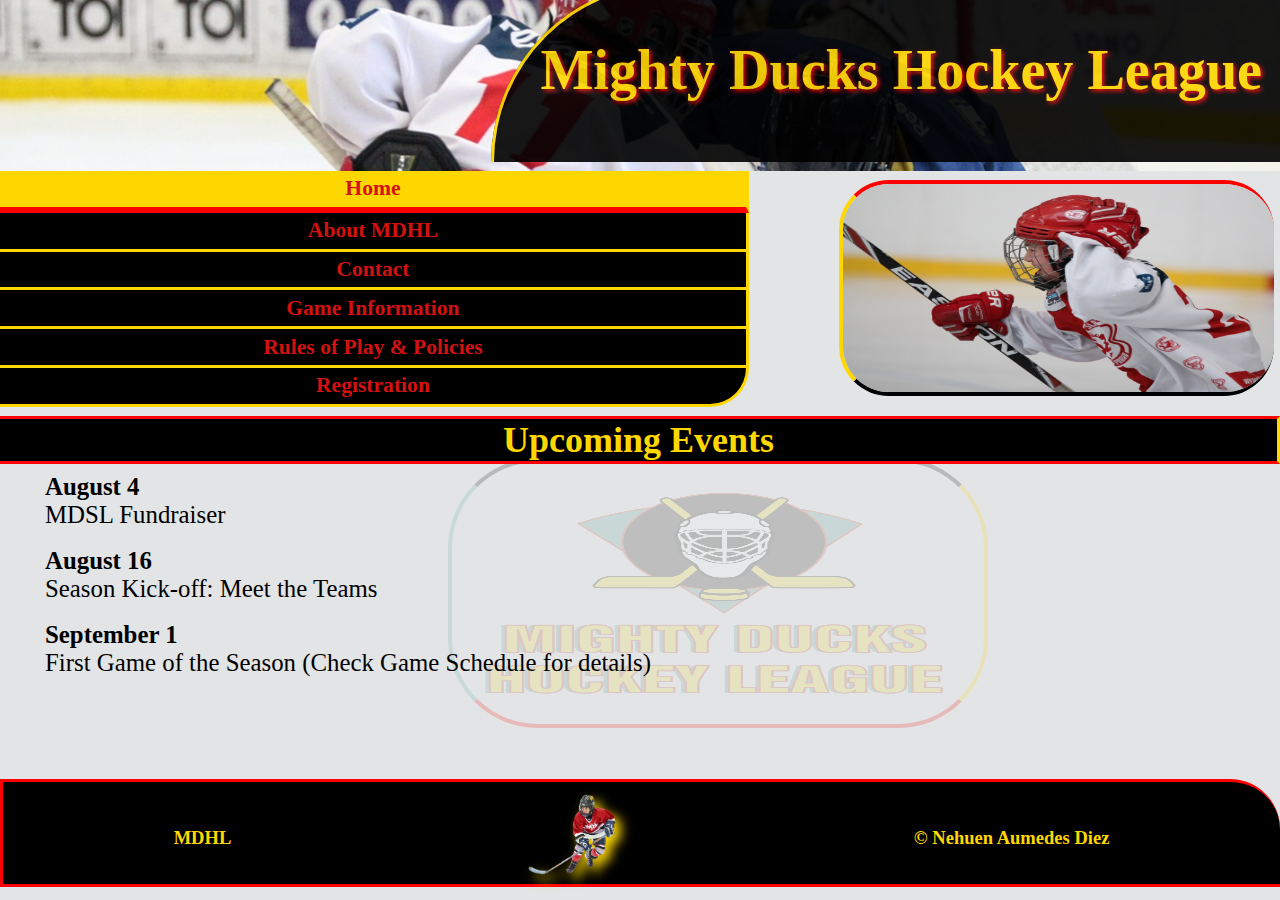
<file: index.html>
<!DOCTYPE html>
<html lang="en">

<head>
    <meta charset="UTF-8">
    <meta http-equiv="X-UA-Compatible" content="IE=edge">
    <meta name="viewport" content="width=device-width, initial-scale=1.0">
    <title>Home - MDHL</title>
    <link rel="stylesheet" href="./assets/styles/mdhl.css">
    <link rel="icon" href="./assets/images/hockeyboy.png" />
</head>

<body>
    <header>
        <h1>
            Mighty Ducks Hockey League
        </h1>
    </header>
    <div class="upperpage">
        <nav>
            <a href="#" class="active">Home</a>
            <a href="./assets/pages/about.html">About MDHL</a>
            <a href="./assets/pages/contact.html">Contact</a>
            <a href="./assets/pages/game_info.html">Game Information</a>
            <a href="./assets/pages/rules.html">Rules of Play & Policies</a>
            <a href="./assets/pages/registration.html" id="round">Registration</a>
        </nav>
        <figure class="fig1">
            <img src="./assets/images/hockey1.jpg" alt="children playing ice hockey" class="img1">
        </figure>
    </div>
    <figure>
        <img src="./assets/images/logomightyduck01.png" alt="logo mighty ducks" class="logo">
    </figure>
    <main>
        <article>
            <h2>
                Upcoming Events
            </h2>
            <div class="pageformater">
                <article>
                    <h3>
                        August 4
                    </h3>
                    <p>MDSL Fundraiser</p>
                </article>
                <article>
                    <h3>
                        August 16
                    </h3>
                    <p>
                        Season Kick-off: Meet the Teams
                    </p>
                </article>
                <article>
                    <h3>
                        September 1
                    </h3>
                    <p> First Game of the Season (Check Game Schedule for details)</p>
                </article>
            </div >
        </article>
    </main>
    <footer>
        <div>
            <h4>MDHL</h4>
        </div>
        <figure>
            <img src="./assets/images/hockeyboy.png" alt="hockeyboy" class="hockeyboy">
        </figure>
        <div>
            <h4> © Nehuen Aumedes Diez </h4>
        </div>
    </footer>
</body>

</html>
</file>
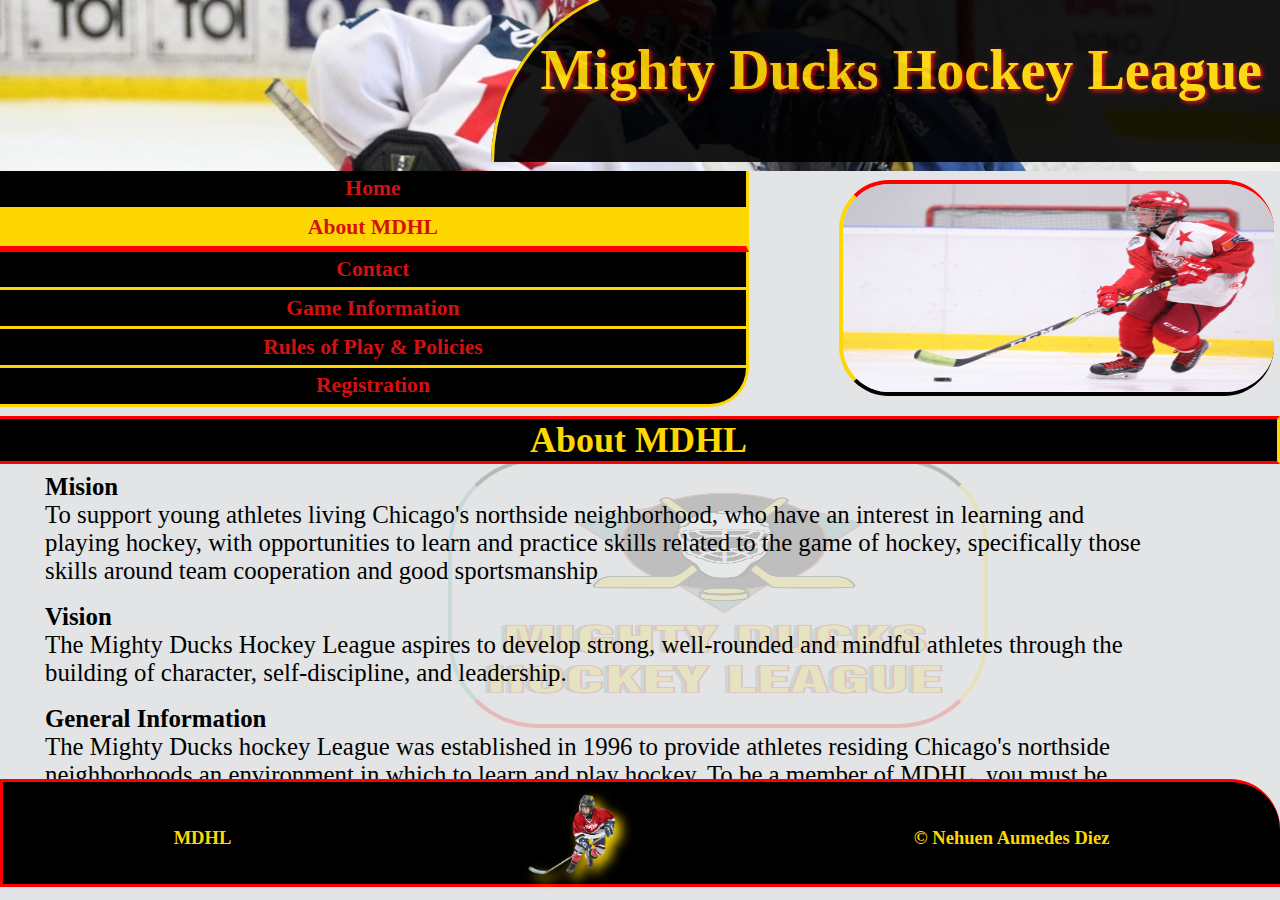
<file: assets/pages/about.html>
<!DOCTYPE html>
<html lang="en">

<head>
    <meta charset="UTF-8">
    <meta http-equiv="X-UA-Compatible" content="IE=edge">
    <meta name="viewport" content="width=device-width, initial-scale=1.0">
    <title>About - MDHL</title>
    <link rel="stylesheet" href="../styles/mdhl.css">
    <link rel="icon" href="../images/hockeyboy.png" />
</head>

<body>
    <header>
        <h1>
            Mighty Ducks Hockey League
        </h1>
    </header>
    <div class="upperpage">
        <nav>
            <a href="../../index.html">Home</a>
            <a href="#" class="active">About MDHL</a>
            <a href="./contact.html">Contact</a>
            <a href="./game_info.html">Game Information</a>
            <a href="./rules.html">Rules of Play & Policies</a>
            <a href="./registration.html" id="round">Registration</a>
        </nav>
        <figure class="fig1">
            <img src="../images/hockey2.jpg" alt="children playing ice hockey" class="img1">
        </figure>
    </div>
    <figure>
        <img src="../images/logomightyduck01.png" alt="logo mighty ducks" class="logo">
    </figure>
    <main>
        <article>
            <h2>
                About MDHL
            </h2>
            <div class="pageformater">
                <article>
                    <h3>Mision</h3>
                    <p>To support young athletes living Chicago's northside neighborhood, who have an interest in
                        learning and playing hockey, with opportunities to learn and practice skills related to the game of
                        hockey, specifically those skills around team cooperation and good sportsmanship
                    </p>
                </article>
                <article>
                    <h3>Vision</h3>
                    <p>
                        The Mighty Ducks Hockey League aspires to develop strong, well-rounded and mindful athletes through
                        the building of character, self-discipline, and leadership.
                    </p>
                </article>
                <article>
                    <h3>General Information</h3>
                    <p>
                        The Mighty Ducks hockey League was established in 1996 to provide athletes residing
                        Chicago's northside neighborhoods an environment in which to learn and play hockey. To be a
                        member of MDHL, you must be between the ages of 4 - 12 and reside a Chicago northside
                        neighborhood. MDHL ran by o small full-time staff, and relies on the generous volunteer time of
                        parents and previous league members
                    </p>
                </article>
            </div>
        </article>
    </main>
    <footer>
        <div>
            <h4>MDHL</h4>
        </div>
        <figure>
            <img src="../images/hockeyboy.png" alt="hockeyboy" class="hockeyboy">
        </figure>
        <div>
            <h4> © Nehuen Aumedes Diez </h4>
        </div>
    </footer>
</body>

</html>
</file>
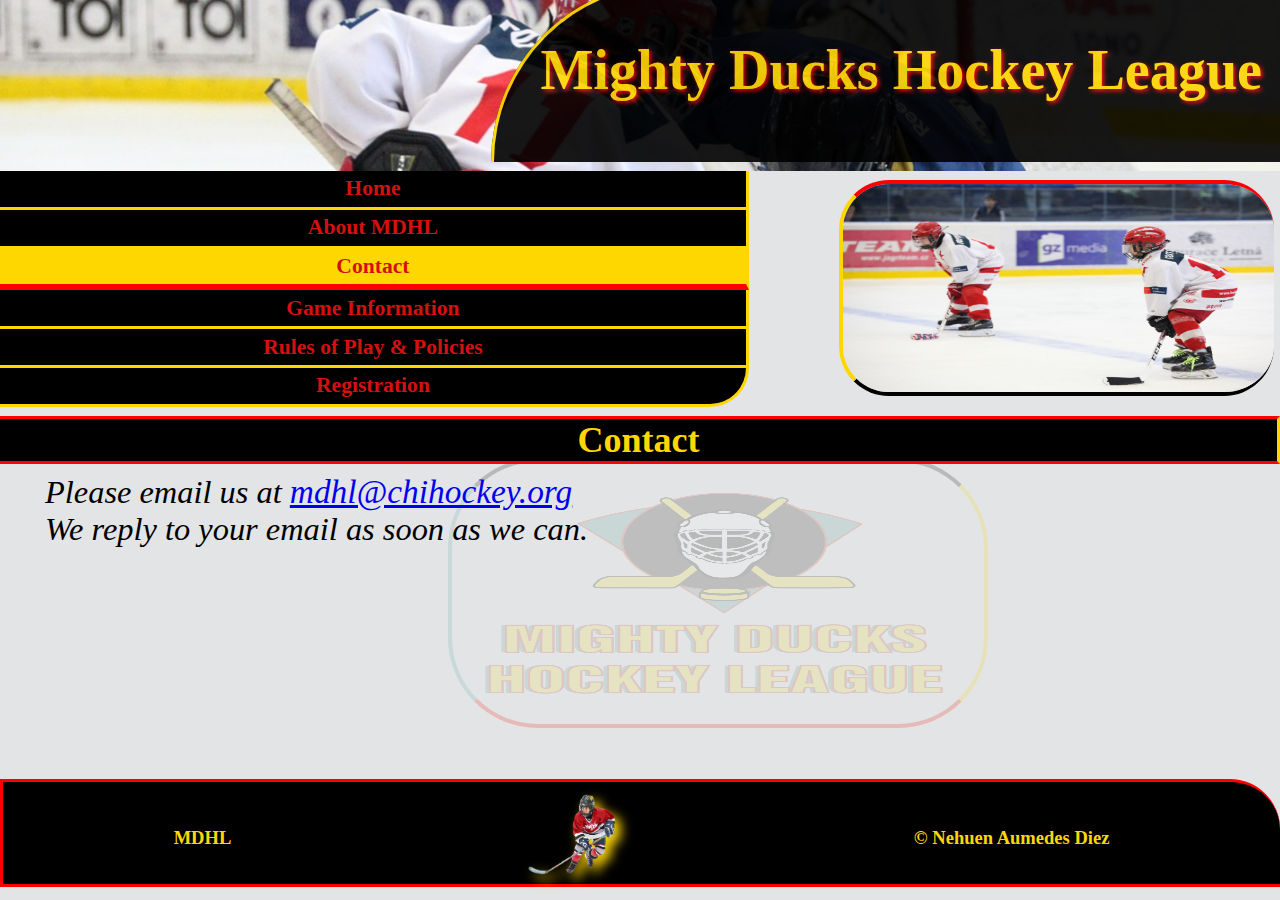
<file: assets/pages/contact.html>
<!DOCTYPE html>
<html lang="en">

<head>
    <meta charset="UTF-8">
    <meta http-equiv="X-UA-Compatible" content="IE=edge">
    <meta name="viewport" content="width=device-width, initial-scale=1.0">
    <title>Contact - MDHL</title>
    <link rel="stylesheet" href="../styles/mdhl.css">
    <link rel="icon" href="../images/hockeyboy.png" />
</head>

<body>
    <header>
        <h1>
            Mighty Ducks Hockey League
        </h1>
    </header>
    <div class="upperpage">
        <nav>
            <a href="../../index.html">Home</a>
            <a href="./about.html">About MDHL</a>
            <a href="#" class="active">Contact</a>
            <a href="./game_info.html">Game Information</a>
            <a href="./rules.html">Rules of Play & Policies</a>
            <a href="./registration.html" id="round">Registration</a>
        </nav>
        <figure class="fig1">
            <img src="../images/hockey3.jpg" alt="children playing ice hockey" class="img1">
        </figure>
    </div>
    <figure>
        <img src="../images/logomightyduck01.png" alt="logo mighty ducks" class="logo">
    </figure>
    <main>
        
        <article>
            <h2>
                Contact
            </h2>
            <address>
                Please email us at <a href="mailto:mdhl@chihockey.org">mdhl@chihockey.org</a> <br>
                We reply to your email as soon as we can.
            </address>

        </article>
    </main>
    <footer>
        <div>
            <h4>MDHL</h4>
        </div>
        <figure>
            <img src="../images/hockeyboy.png" alt="hockeyboy" class="hockeyboy">
        </figure>
        <div>
            <h4> © Nehuen Aumedes Diez </h4>
        </div>
    </footer>
</body>

</html>
</file>
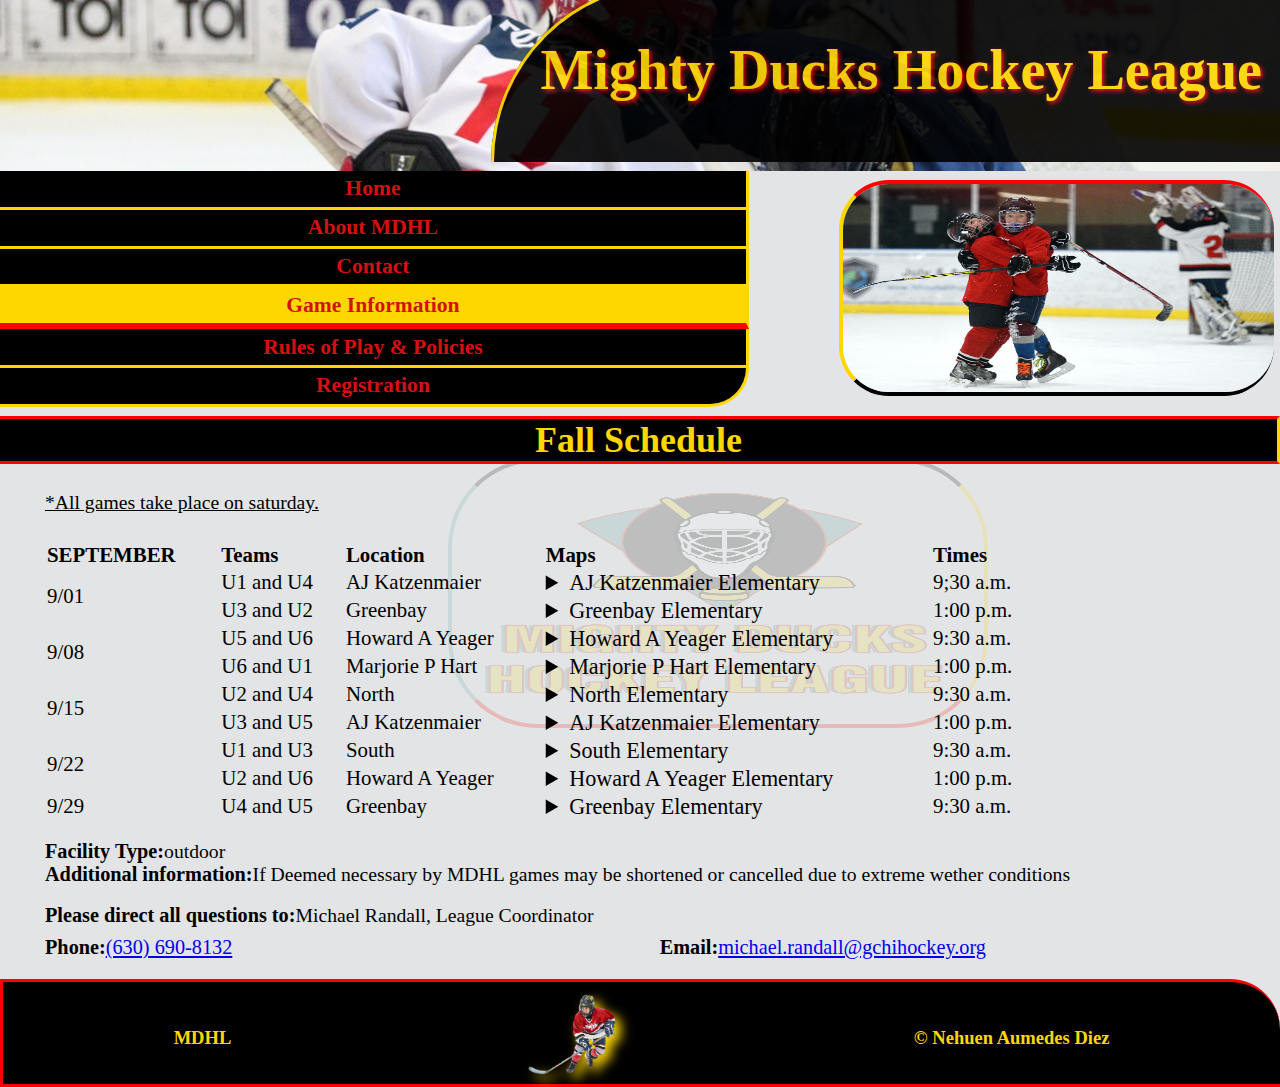
<file: assets/pages/game_info.html>
<!DOCTYPE html>
<html lang="en">

<head>
  <meta charset="UTF-8">
  <meta http-equiv="X-UA-Compatible" content="IE=edge">
  <meta name="viewport" content="width=device-width, initial-scale=1.0">
  <title>Game Information - MDHL</title>
  <link rel="stylesheet" href="../styles/mdhl.css">
  <link rel="icon" href="../images/hockeyboy.png" />
</head>

<body>
  <header>
    <h1>
      Mighty Ducks Hockey League
    </h1>
  </header>
  <div class="upperpage">
    <nav>
      <a href="../../index.html">Home</a>
      <a href="./about.html">About MDHL</a>
      <a href="./contact.html">Contact</a>
      <a href="#" class="active">Game Information</a>
      <a href="./rules.html">Rules of Play & Policies</a>
      <a href="./registration.html" id="round">Registration</a>
    </nav>
    <figure class="fig1">
      <img src="../images/hockey6.jpg" alt="children playing ice hockey" class="img1">
    </figure>
  </div>
  <figure>
    <img src="../images/logomightyduck01.png" alt="logo mighty ducks" class="logo">
  </figure>
  <main>
    <article >
      <h2>
        Fall Schedule
      </h2>
      <div class="formatpage">
        <table>
          <caption>
            *All games take place on saturday.
          </caption>
          <tr>
            <th>SEPTEMBER</th>
            <th>Teams </th>
            <th>Location </th>
            <th>Maps</th>
            <th>Times </th>
          </tr>
          <tr>
            <td rowspan="2">9/01</td>
            <td>U1 and U4</td>
            <td>AJ Katzenmaier</td>
            <td>
              <details>
              <summary> AJ Katzenmaier Elementary </summary>
              <iframe src="https://www.google.com/maps/embed?pb=!1m18!1m12!1m3!1d2969.657018148541!2d-87.63125808426186!3d41.900232772007286!2m3!1f0!2f0!3f0!3m2!1i1024!2i768!4f13.1!3m3!1m2!1s0x880fd34e07f69da7%3A0x15e198c063fc787c!2sAJ%20Katzenmaier%20Elementary!5e0!3m2!1ses-419!2sar!4v1651468737951!5m2!1ses-419!2sar" width="200" height="200" style="border:0;" allowfullscreen="" loading="lazy" referrerpolicy="no-referrer-when-downgrade"></iframe>
              </details>
            </td>
            <td>9;30 a.m.</td>
          </tr>
          <tr>
            <td>U3 and U2</td>
            <td>Greenbay</td>
            <td>
              <details>
                <summary> Greenbay Elementary </summary>
                <iframe src="https://www.google.com/maps/embed?pb=!1m18!1m12!1m3!1d2969.0227959970416!2d-87.64002754874421!3d41.913868671051596!2m3!1f0!2f0!3f0!3m2!1i1024!2i768!4f13.1!3m3!1m2!1s0x880fd3407260c45b%3A0xb351205fae50c6f3!2sGreenbay%20Elementary!5e0!3m2!1ses-419!2sar!4v1651468655587!5m2!1ses-419!2sar" width="200" height="200" style="border:0;" allowfullscreen="" loading="lazy" referrerpolicy="no-referrer-when-downgrade"></iframe>
              </details>
            </td>
            <td>1:00 p.m.</td>
          </tr>
          <tr>
            <td rowspan="2">9/08</td>
            <td>U5 and U6</td>
            <td>Howard A Yeager</td>
            <td>                    
              <details>
                <summary> Howard A Yeager Elementary </summary>
                <iframe src="https://www.google.com/maps/embed?pb=!1m14!1m8!1m3!1d11874.34823713677!2d-87.6686729!3d41.923235!3m2!1i1024!2i768!4f13.1!3m3!1m2!1s0x880fd2e37f852467%3A0xb6cb22b2f0358874!2sHoward%20A%20Yeager%20Elementary!5e0!3m2!1ses-419!2sar!4v1651467846518!5m2!1ses-419!2sar" width="200" height="200" style="border:0;" allowfullscreen="" loading="lazy" referrerpolicy="no-referrer-when-downgrade"></iframe>
              </details>
            </td>
            <td>9:30 a.m.</td>
          </tr>
          <tr>
            <td>U6 and U1</td>
            <td>Marjorie P Hart</td>
            <td>
              <details>
                <summary> Marjorie P Hart Elementary </summary>
                <iframe src="https://www.google.com/maps/embed?pb=!1m18!1m12!1m3!1d2968.289839348977!2d-87.64816138455728!3d41.92962287921805!2m3!1f0!2f0!3f0!3m2!1i1024!2i768!4f13.1!3m3!1m2!1s0x880fd30f2637f9d7%3A0xdbff5d5dfcfcfa35!2sMarjorie%20P%20Hart%20Elementary!5e0!3m2!1ses-419!2sar!4v1651467865256!5m2!1ses-419!2sar" width="200" height="200" style="border:0;" allowfullscreen="" loading="lazy" referrerpolicy="no-referrer-when-downgrade"></iframe>
              </details>
            </td>
            <td>1:00 p.m.</td>
          </tr>
          <tr>
            <td rowspan="2">9/15</td>
            <td>U2 and U4</td>
            <td>North</td>
            <td>
              <details>
                <summary> North Elementary </summary>
                <iframe src="https://www.google.com/maps/embed?pb=!1m18!1m12!1m3!1d2969.3355487036233!2d-87.64831158455799!3d41.90714487921991!2m3!1f0!2f0!3f0!3m2!1i1024!2i768!4f13.1!3m3!1m2!1s0x880fd33af14860a5%3A0x5736e62f19086c62!2sNorth%20Elementary!5e0!3m2!1ses-419!2sar!4v1651467885820!5m2!1ses-419!2sar" width="200" height="200" style="border:0;" allowfullscreen="" loading="lazy" referrerpolicy="no-referrer-when-downgrade"></iframe>
              </details>
            </td>
            <td>9:30 a.m.</td>
          </tr>
          <tr>
            <td>U3 and U5</td>
            <td>AJ Katzenmaier</td>
            <td>
              <details>
                <summary> AJ Katzenmaier Elementary</summary>
                <iframe src="https://www.google.com/maps/embed?pb=!1m18!1m12!1m3!1d2969.657018148541!2d-87.63125808426186!3d41.900232772007286!2m3!1f0!2f0!3f0!3m2!1i1024!2i768!4f13.1!3m3!1m2!1s0x880fd34e07f69da7%3A0x15e198c063fc787c!2sAJ%20Katzenmaier%20Elementary!5e0!3m2!1ses-419!2sar!4v1651468737951!5m2!1ses-419!2sar" width="200" height="200" style="border:0;" allowfullscreen="" loading="lazy" referrerpolicy="no-referrer-when-downgrade"></iframe>
              </details>
            </td>
            <td>1:00 p.m.</td>
          </tr>
          <tr>
            <td rowspan="2">9/22</td>
            <td>U1 and U3</td>
            <td>South</td>
            <td>
              <details>
                <summary> South Elementary </summary>
                <iframe src="https://www.google.com/maps/embed?pb=!1m18!1m12!1m3!1d2950.1937089340854!2d-87.85678168454506!3d42.31706697918975!2m3!1f0!2f0!3f0!3m2!1i1024!2i768!4f13.1!3m3!1m2!1s0x880feccac2135a21%3A0x8ce88e90b96bbec1!2sSouth%20Elementary%20School%20(K-5)!5e0!3m2!1ses-419!2sar!4v1651467917939!5m2!1ses-419!2sar" width="200" height="200" style="border:0;" allowfullscreen="" loading="lazy" referrerpolicy="no-referrer-when-downgrade"></iframe>
              </details>
            </td>
            <td>9:30 a.m.</td>
          </tr> 
          <tr>
            <td>U2 and U6</td>
            <td>Howard A Yeager</td>
            <td>
              <details>
                <summary> Howard A Yeager Elementary </summary>
                <iframe src="https://www.google.com/maps/embed?pb=!1m14!1m8!1m3!1d11874.34823713677!2d-87.6686729!3d41.923235!3m2!1i1024!2i768!4f13.1!3m3!1m2!1s0x880fd2e37f852467%3A0xb6cb22b2f0358874!2sHoward%20A%20Yeager%20Elementary!5e0!3m2!1ses-419!2sar!4v1651467846518!5m2!1ses-419!2sar" width="200" height="200" style="border:0;" allowfullscreen="" loading="lazy" referrerpolicy="no-referrer-when-downgrade"></iframe>
              </details>
            </td>
            <td>1:00 p.m.</td>
          </tr> 
          <tr>
            <td>9/29</td>
            <td>U4 and U5 </td>
            <td>Greenbay</td>
            <td>
              <details>
                <summary> Greenbay Elementary </summary>
                <iframe src="https://www.google.com/maps/embed?pb=!1m18!1m12!1m3!1d2969.0227959970416!2d-87.64002754874421!3d41.913868671051596!2m3!1f0!2f0!3f0!3m2!1i1024!2i768!4f13.1!3m3!1m2!1s0x880fd3407260c45b%3A0xb351205fae50c6f3!2sGreenbay%20Elementary!5e0!3m2!1ses-419!2sar!4v1651468655587!5m2!1ses-419!2sar" width="200" height="200" style="border:0;" allowfullscreen="" loading="lazy" referrerpolicy="no-referrer-when-downgrade"></iframe>
              </details>
            </td>
            <td>9:30 a.m.</td>
          </tr>
        </table>
        <div>
          <p>
            <span class="bold">Facility Type:</span>outdoor
          </p>
          <p>
            <span class="bold">Additional information:</span>If Deemed necessary by MDHL games may be shortened or
            cancelled due to extreme wether conditions
          </p>
        </div>
        <div class="margintitle">
          <p>
            <span class="bold">Please direct all questions to:</span>Michael Randall, League Coordinator
          </p>
        </div>
        <div class="inline">
          <p>
            <span class="bold">Phone:</span><a href="tel:+630690-8132">(630) 690-8132</a>
          </p>
          <p class="reformat">
            <span class="bold"> Email:</span><a href="mailto:michael.randall@gchihockey.org">michael.randall@gchihockey.org</a>
          </p>
        </div>
      </div>
    </article>
  </main>
  <footer>
    <div>
        <h4>MDHL</h4>
    </div>
    <figure>
        <img src="../images/hockeyboy.png" alt="hockeyboy" class="hockeyboy">
    </figure>
    <div>
        <h4> © Nehuen Aumedes Diez </h4>
    </div>
</footer>

</html>
</file>
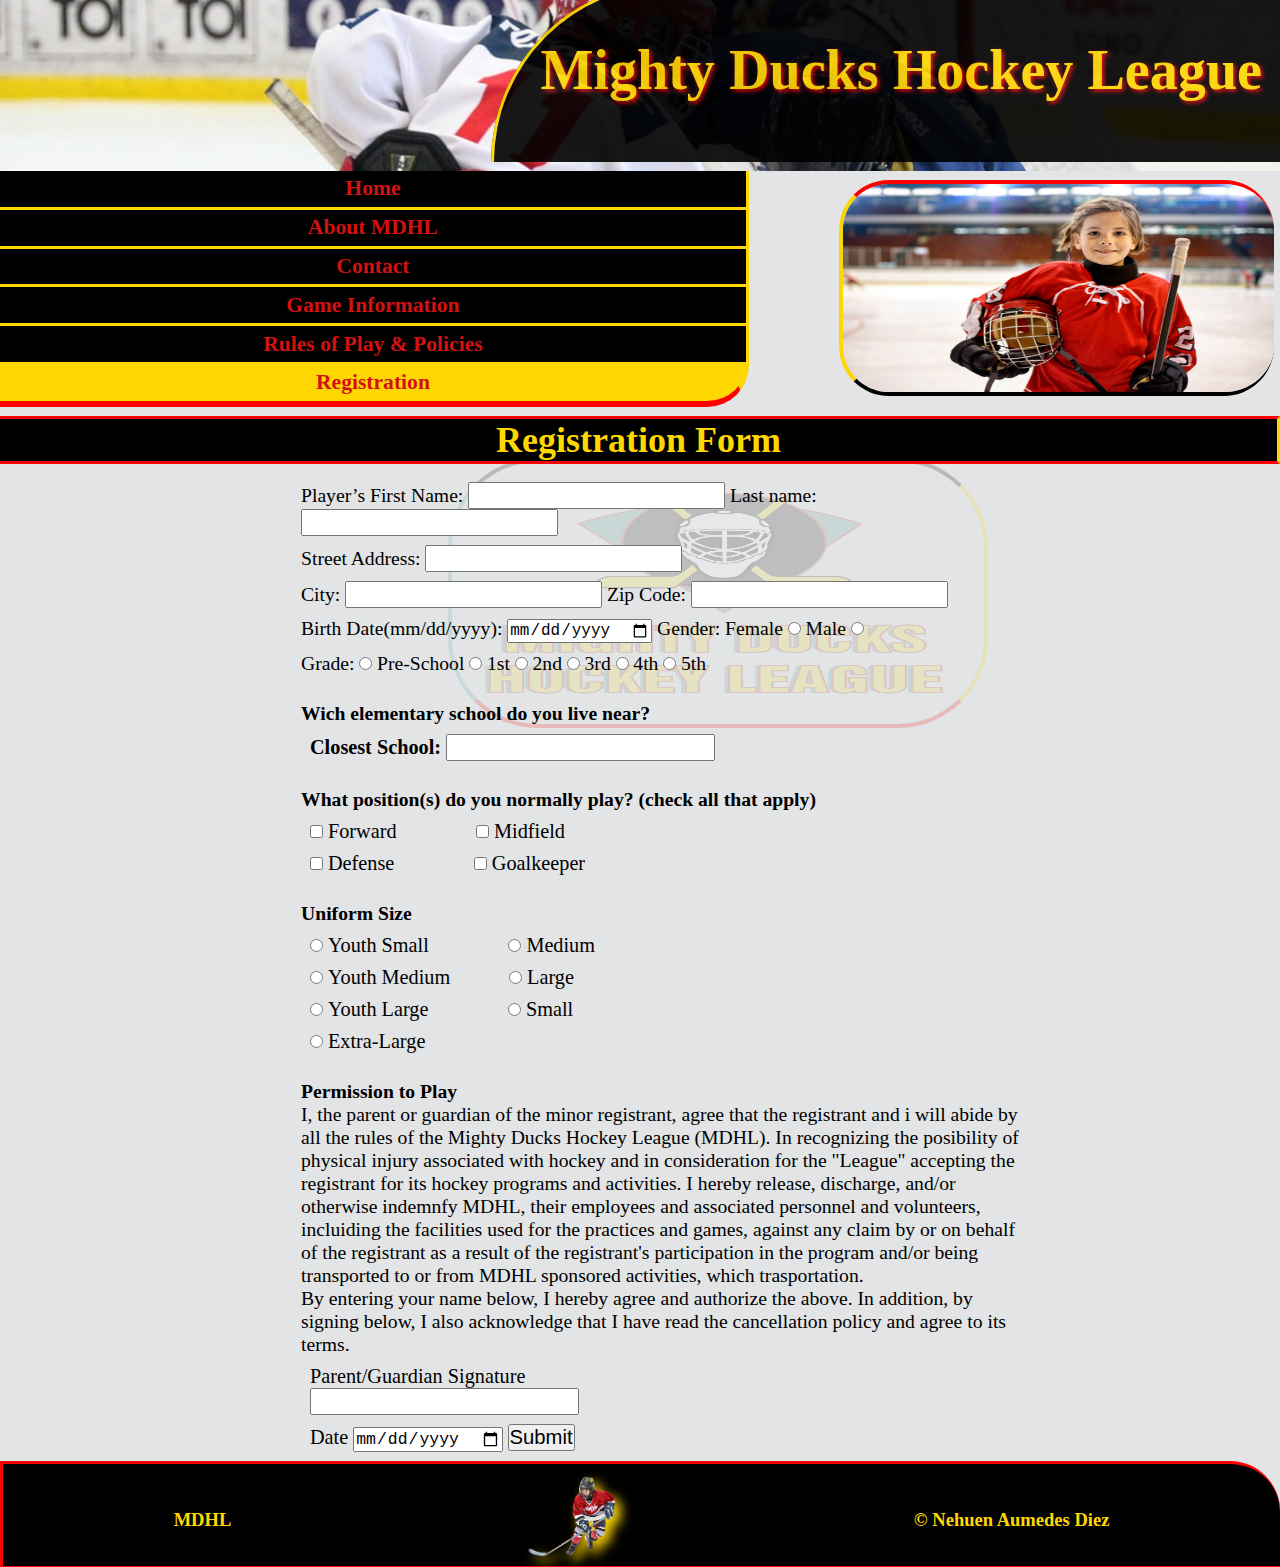
<file: assets/pages/registration.html>
<!DOCTYPE html>
<html lang="en">

<head>
    <meta charset="UTF-8">
    <meta http-equiv="X-UA-Compatible" content="IE=edge">
    <meta name="viewport" content="width=device-width, initial-scale=1.0">
    <title>Registration - MDHL</title>
    <link rel="stylesheet" href="../styles/mdhl.css">
    <link rel="icon" href="../images/hockeyboy.png">
</head>

<body>
    <header>
        <h1>
            Mighty Ducks Hockey League
        </h1>
    </header>
    <div class="upperpage">
        <nav>
            <a href="../../index.html">Home</a>
            <a href="./about.html">About MDHL</a>
            <a href="./contact.html">Contact</a>
            <a href="./game_info.html">Game Information</a>
            <a href="./rules.html">Rules of Play & Policies</a>
            <a href="./registration.html" class="active" id="round">Registration</a>
        </nav>
        <figure class="fig1">
            <img src="../images/hockey4.jpg" alt="children playing ice hockey" class="img1">
        </figure>
    </div>
    <figure>
        <img src="../images/logomightyduck01.png" alt="logo mighty ducks" class="logo">
    </figure>
    <main>
        <article>
            <h2> Registration Form</h2>
                <form action="./show_data.html" method="get">
                    <fieldset>
                        <label for="first_name">Player’s First Name:</label>
                        <input type="text" id="first_name" name="first_name" value="">
    
                        <label for="last_name">Last name:</label>
                        <input type="text" id="last_name" name="last_name" value="">
                    </fieldset>
                    <fieldset>
                        <label for="street_address">Street Address:</label>
                        <input type="text" id="street_address" name="street_address" value="">
                    </fieldset>
                    <fieldset>
                        <label for="city">City:</label>
                        <input type="text" id="city" name="city" value="">
    
                        <label for="zip_code">Zip Code:</label>
                        <input type="text" id="zip_code" name="zip_code" value="">
                    </fieldset>
                    <fieldset>
                        <label for="birth_date">Birth Date(mm/dd/yyyy):</label>
                        <input type="date" id="birth_date" name="birth_day" value="">
                        <span>Gender:</span>
                        <label for="Female">Female</label>
                        <input type="radio" id="Female" name="gender" value="Female">
                        <label for="Male">Male</label>
                        <input type="radio" id="Male" name="gender" value="Male">
                    </fieldset>
                    <fieldset>
                        <span>Grade:</span>
                        <input type="radio" id="gradepre" name="Grade" value="Pre-School">
                        <label for="gradepre">Pre-School</label>
                        <input type="radio" id="1st" name="Grade" value="1st">
                        <label for="1st">1st</label>
                        <input type="radio" id="2nd" name="Grade" value="2nd">
                        <label for="2nd">2nd</label>
                        <input type="radio" id="3rd" name="Grade" value="3rd">
                        <label for="3rd">3rd</label>
                        <input type="radio" id="4th" name="Grade" value="4th">
                        <label for="4th">4th</label>
                        <input type="radio" id="5th" name="Grade" value="5th">
                        <label for="5th">5th</label>
                    </fieldset>
                    <fieldset class="extramargin">
                        <p class="bold">Wich elementary school do you live near? </p>
                        <fieldset>
                            <span class="bold">Closest School:</span>
                            <input list="ClosestSchool" name="Closest School">
                            <datalist id="ClosestSchool">
                                <option value="AJ Katzenmaier">
                                <option value="Greenbay">
                                <option value="Howard a Yeager">
                                <option value="Marjorie P Hart">
                                <option value="North Elementary">
                                <option value="South Elementary"></option>
                            </datalist>
                        </fieldset>
                    </fieldset>
                    <fieldset class="extramargin">
                        <p class="bold">What position(s) do you normally play? (check all that apply)</p>
                        <fieldset>
                            <input type="checkbox" id="Forward" name="position" value="Forward">
                            <label for="Forward" class="format1">Forward</label>
                            <input type="checkbox" id="Midfield" name="position" value="Midfield">
                            <label for="Midfield">Midfield</label>
                        </fieldset>
                        <fieldset>
                            <input type="checkbox" id="Defense" name="position" value="Defense">
                            <label for="Defense" class="format1">Defense</label>
                            <input type="checkbox" id="Goalkeeper" name="position" value="Goalkeeper">
                            <label for="Goalkeeper">Goalkeeper</label>
                        </fieldset>
                    </fieldset>
                    <fieldset class="extramargin">
                        <p class="bold">Uniform Size</p>
                        <fieldset>
                            <input type="radio" id="ys" name="uniform_size" value="Youth Small">
                            <label for="ys" class="format1">Youth Small</label>
                            <input type="radio" id="Medium" name="uniform_size" value="Medium">
                            <label for="Medium">Medium</label>
                        </fieldset>
                        <fieldset>
                            <input type="radio" id="ym" name="uniform_size" value="Youth Medium">
                            <label for="ym" class="format2">Youth Medium</label>
                            <input type="radio" id="Large" name="uniform_size" value="Large">
                            <label for="Large">Large</label>
                        </fieldset>
                        <fieldset>
                            <input type="radio" id="yl" name="uniform_size" value="Youth Large">
                            <label for="yl" class="format1">Youth Large</label>
                            <input type="radio" id="Small" name="uniform_size" value="Small">
                            <label for="Small">Small</label>
                        </fieldset>
                        <fieldset>
                            <input type="radio" id="el" name="uniform_size" value="Extra-Large">
                            <label for="el">Extra-Large</label>
                        </fieldset>
                    </fieldset>
                    <fieldset class="extramargin">
                        <p class="bold">Permission to Play</p>
                        <P>I, the parent or guardian of the minor registrant, agree that the registrant and i will abide by
                            all the rules of the Mighty Ducks Hockey League (MDHL). In recognizing the posibility of
                            physical injury associated with hockey and in consideration for the "League" accepting the
                            registrant for its hockey programs and activities. I hereby release, discharge, and/or otherwise
                            indemnfy MDHL, their employees and associated personnel and volunteers, incluiding the
                            facilities used for the practices and games, against any claim by or on behalf of the registrant
                            as a result of the registrant's participation in the program and/or being transported to or from
                            MDHL sponsored activities, which trasportation.</p>
                        <p>By entering your name below, I hereby agree and authorize the above. In addition, by signing
                            below, I also acknowledge that I have read the cancellation policy and agree to its terms.</P>
                        <fieldset>
                            <label for="pgsignature">Parent/Guardian Signature</label>
                            <input type="text" id="pgsignature" name="pgsignature" value="">
                        </fieldset>
                        <fieldset>
                            <label for="date">Date</label>
                            <input type="date" id="date" name="date" value="">
    
                            <input type="submit" value="Submit">
                        </fieldset>
                    </fieldset>
                </form>
        </article>
    </main>
    <footer>
        <div>
            <h4>MDHL</h4>
        </div>
        <figure>
            <img src="../images/hockeyboy.png" alt="hockeyboy" class="hockeyboy">
        </figure>
        <div>
            <h4> © Nehuen Aumedes Diez </h4>
        </div>
    </footer>
</body>

</html>
</file>
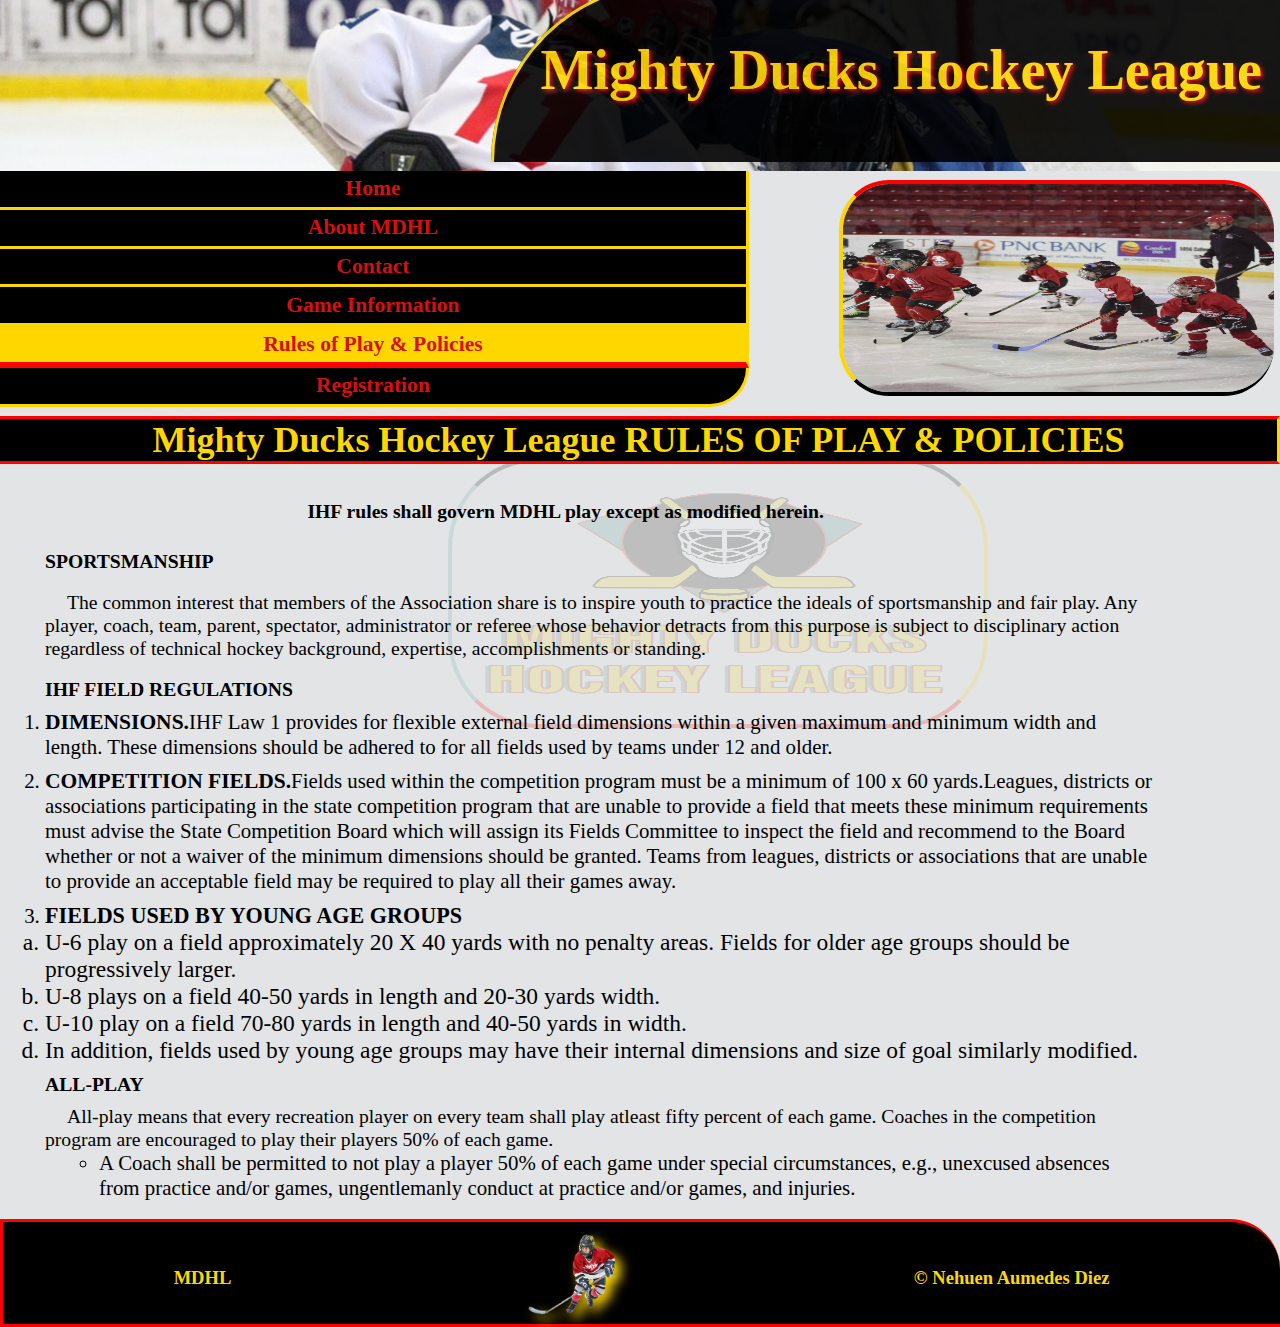
<file: assets/pages/rules.html>
<!DOCTYPE html>
<html lang="en">

<head>
    <meta charset="UTF-8">
    <meta http-equiv="X-UA-Compatible" content="IE=edge">
    <meta name="viewport" content="width=device-width, initial-scale=1.0">
    <title>Rules of Play & Policies - MDHL</title>
    <link rel="stylesheet" href="../styles/mdhl.css">
    <link rel="icon" href="../images/hockeyboy.png" />
</head>

<body>
    <header>
        <h1>
            Mighty Ducks Hockey League
        </h1>
    </header>
    <div class="upperpage">
        <nav>
            <a href="../../index.html">Home</a>
            <a href="./about.html">About MDHL</a>
            <a href="./contact.html">Contact</a>
            <a href="./game_info.html">Game Information</a>
            <a href="#" class="active">Rules of Play & Policies</a>
            <a href="./registration.html" id="round">Registration</a>
        </nav>
        <figure class="fig1">
            <img src="../images/hockey5.jpg" alt="children playing ice hockey" class="img1">
        </figure>
    </div>
    <figure>
        <img src="../images/logomightyduck01.png" alt="logo mighty ducks" class="logo">
    </figure>
    <main>
        <article>
            <h2>
                Mighty Ducks Hockey League
                RULES OF PLAY & POLICIES
            </h2>
            <div  class="formatpage">
                <article class="centered">
                    <h3>
                        IHF rules shall govern MDHL play except as modified herein.
                    </h3>
                </article>
                <dl>
                    <dt class="margintitle">
                        SPORTSMANSHIP
    
                    </dt>
                    <dd class="indent">
                        The common interest that members of the Association share is to inspire
                        youth to practice the ideals of sportsmanship and fair play. Any player, coach,
                        team, parent, spectator, administrator or referee whose behavior detracts from
                        this purpose is subject to disciplinary action regardless of technical hockey
                        background, expertise, accomplishments or standing.
                    </dd>
                    <dt class="margintitle">
                        IHF FIELD REGULATIONS
                    </dt>
                    <dd>
                        <ol>
                            <li> <span class="bold">DIMENSIONS.</span>IHF Law 1 provides for flexible external field
                                dimensions within
                                a given maximum and minimum width and length. These dimensions should be
                                adhered to for all fields used by teams under 12 and older.</li>
                            <li class="middlemargin"> <span class="bold">COMPETITION FIELDS.</span>Fields used within the
                                competition program must be
                                a minimum of 100 x 60 yards.Leagues, districts or associations participating in
                                the state competition program that are unable to provide a field that meets these
                                minimum requirements must advise the State Competition Board which will
                                assign its Fields Committee to inspect the field and recommend to the Board
                                whether or not a waiver of the minimum dimensions should be granted. Teams
                                from leagues, districts or associations that are unable to provide an acceptable
                                field may be required to play all their games away.</li>
                            <li>
                                <dl>
                                    <dt>FIELDS USED BY YOUNG AGE GROUPS</dt>
                                    <dd>
                                        <ol class="letterlist">
                                            <li>U-6 play on a field approximately 20 X 40 yards with no penalty areas.
                                                Fields
                                                for older age groups should be progressively larger.</li>
                                            <li>U-8 plays on a field 40-50 yards in length and 20-30 yards width.</li>
                                            <li>U-10 play on a field 70-80 yards in length and 40-50 yards in width.</li>
                                            <li>In addition, fields used by young age groups may have their internal
                                                dimensions and size of goal similarly modified.</li>
                                        </ol>
                                    </dd>
                                </dl>
                            </li>
                        </ol>
                    </dd>
                    <dt>
                        ALL-PLAY
                    </dt>
    
                    <dd class="indent">
                        All-play means that every recreation player on every team shall play atleast
                        fifty percent of each game. Coaches in the competition program are encouraged
                        to play their players 50% of each game.
                    </dd>
    
                    <dd>
                        <ol>
                            <li class="circlelist">A Coach shall be permitted to not play a player 50% of each game under
                                special circumstances, e.g., unexcused absences from practice and/or games, ungentlemanly
                                conduct at practice and/or games, and injuries.</li>
                        </ol>
                    </dd>
                </dl>
            </div>
        </article>
    </main>
    <footer>
        <div>
            <h4>MDHL</h4>
        </div>
        <figure>
            <img src="../images/hockeyboy.png" alt="hockeyboy" class="hockeyboy">
        </figure>
        <div>
            <h4> © Nehuen Aumedes Diez </h4>
        </div>
    </footer>
</body>

</html>
</file>
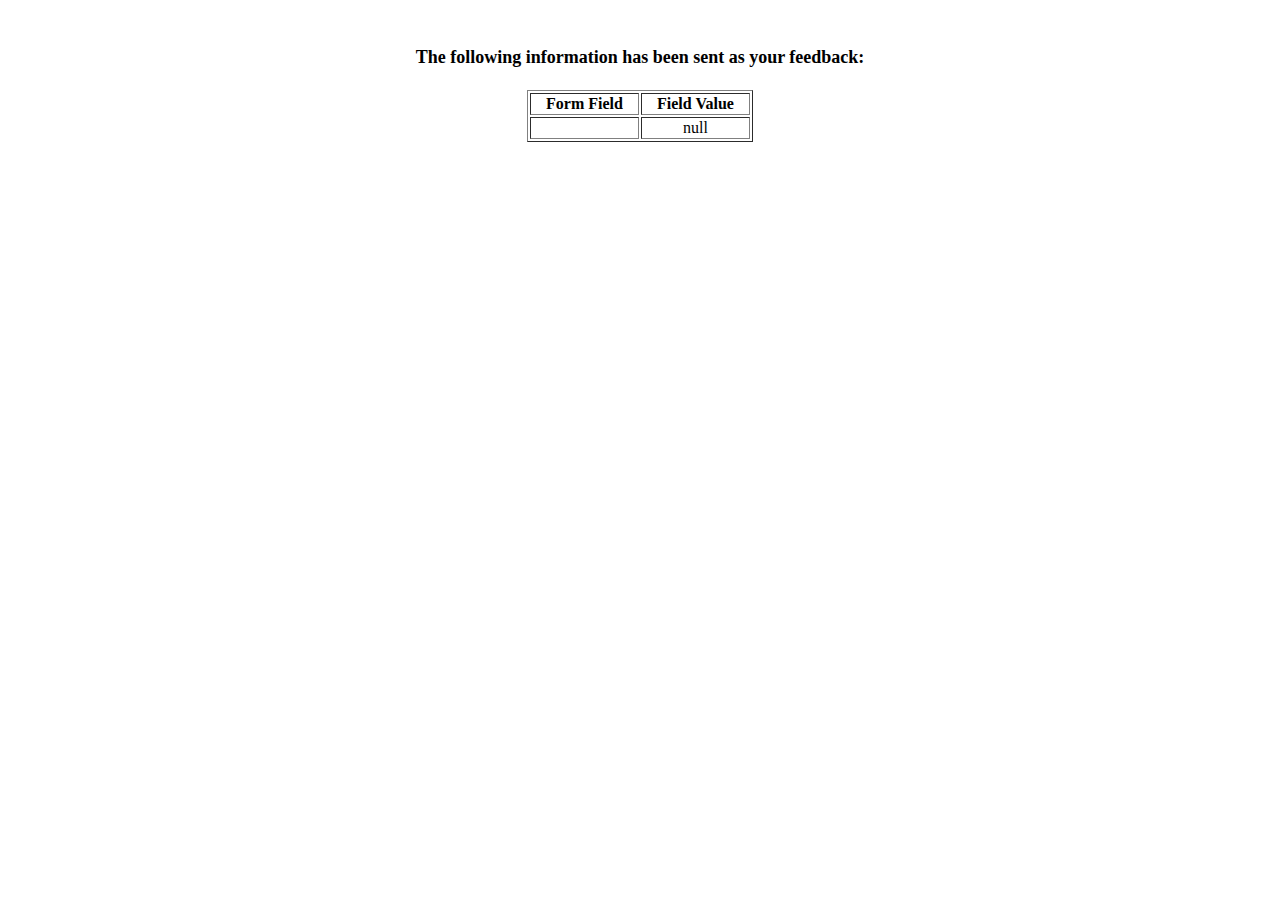
<file: assets/pages/show_data.html>
<html>
<head>
<title>Feedback Sent</title>
</head>
<body>
<p align=center>&nbsp;</p>
<h1 align=center><font size="+1">The following information has been sent as your
  feedback:</font></h1>

<table border="1" align=center width="226">
  <tr>
    <th align="center">Form Field</th>
    <th align="center">Field Value</th>
  </tr>

<script language="javascript">
var args = location.search.substr(1).split('&');
for (var i = 0; i < args.length; ++i) {
  var parts = args[i].split('=');
  if (parts != null) {
    var field = parts[0];
    var value = parts[1];
    if (value == null) {
      value = "null"
    }
    else {
      value = '"' + unescape(value.replace(/\+/g, ' ')) + '"';
    }

    document.writeln('<tr><td align="center">' + field + '</td>');
    document.writeln('<td align="center">' + value + '</td></tr>');
  }
}
</script>

<noscript>
<tr><td>
<p>You need to turn on Javascript in your browser.</p>

<p>In Microsoft Internet Explorer 4 or greater:</p>
<ul>
<li>From the "Tools" menu (in IE 4, it's the "View" menu), select "Internet Options".</li>
<li>Click on the "Security" tab.</li>
<li>Click on the "Custom Level" button. (In IE 4, select "Custom"
and then click on "Settings...".)</li>
<li>Under "Active scripting" make sure "Enable" is selected.</li>
</ul>

<p>In Netscape version 4 or greater:</p>
<ul>
<li>From the <b>Edit</b> menu, select <b>Preferences</b>.</li>
<li>In the <b>Category</b> list on the left, click on the word "Advanced".</li>
<li>In the panel on the right, make sure "Enable JavaScript" is checked.</li>
<li>Click the <b>OK</b> button.</li>
</ul>

</td></tr>
</noscript>

</table>
</body>
</html>
</file>
<file: assets/styles/mdhl.css>
* {
    margin: 0;
    padding: 0;
    box-sizing: border-box;
    font-size: 103%;
}

body {
    display: flex;
    flex-direction: column;
    background-color: rgba(221, 223, 224, 0.842);
}

header {
    background-image: url(../images/design1image1.jpg);
    background-position: 11% 32%;
    padding: 3% 0 3% 0;
    color: gold;
    text-align-last: right;
    height: 19vh;
}


header>h1 {
    padding: 6vh 2vh 6.7vh 5.1vh;
    font-size: 321%;
    text-shadow: 2px 2px 4px #ff0000;
    background-color: black;
    display: inline;
    border-radius: 450px 0px 0px 0px;
    border-top: 3px solid gold;
    border-left: 3px solid gold;
    opacity: 0.9;
}

.fig1 {
    width: 50%;
}

.img1 {
    width: 82%;
    height: 24vh;
    border-radius: 50px 50px 50px 50px;
    border-top: 4px solid #ff0000;
    border-left: 4px solid gold;
    border-bottom: 4px solid black;
    margin: 1vh 0 0 10vh;
}

.logo {
    width: 60vh;
    height: 30vh;
    border-top: 4px solid black;
    border-right: 4px solid gold;
    border-bottom: 4px solid #ff0000;
    border-left: 4px solid rgba(65, 151, 147, 0.836);
    border-radius: 90px;
    opacity: 0.18;
    margin: 4% 0 0 35%;
    position: absolute;
    z-index: -1;
}

.upperpage {
    width: 100%;
    display: flex;
}

table {
    width: 90%;
    margin: 2vh 0 2vh 0;
    text-align: justify;
}

main {
    width: 100%;
    height: 100%;
    align-self: center;
    display: flex;
}

nav {
    display: flex;
    flex-direction: column;
    text-align: center;
    width: 70.5%;
}

nav>a {
    color: rgb(212, 17, 17);
    padding: 0.6vh 0 0.6vh 0;
    font-weight: bold;
    text-decoration: none;
    font-size: 120%;
    background-color: black;
    border-bottom: 3px solid gold;
    border-right: 3px solid gold;
}

h2 {
    margin: 1vh 0 0 0vh;
    background-color: black;
    color: gold;
    font-size: 200%;
    border-top: 3px solid #ff0000;
    border-bottom: 3px solid #ff0000;
    border-right: 3px solid gold;
    text-align: center;
}


fieldset {
    width: 60%;
    margin: 1vh 0vh 0vh 0vh;
    padding: 0 1vh 0 1vh;
    border: none;
}

.extramargin{
    margin-top: 3vh;
}

.uniformsize {
    display: flex ;
    flex-direction: column;
}

.format1 {
    margin-right: 8.3vh;
}

.format2 {
    margin-right: 6vh;
}

footer {
    display: flex;
    justify-content: space-around;
    align-self: flex-end;
    background-color: black;
    color: gold;
    width: 100%;
    height: 12vh;
    border-top: 3px solid #ff0000;
    border-bottom: 3px solid #ff0000;
    border-left: 3px solid #ff0000;
    border-radius: 0px 50px 0px 0px;
}

footer div {
    padding: 5vh;
}

.hockeyboy {
    width: 10vh;
    height: 10vh;
    margin: 1vh 0 0 0;
    filter: drop-shadow( 6px 6px 6px gold)
}
.centered{
    text-align: center;
    margin: 2vh 0 2vh 0;
}


.active {
    background-color: gold;
    border-bottom: 6px solid #ff0000;
}

details:hover {
    text-shadow: 2px 2px 4px #ff0000;
}

nav > a:hover {
    padding: 0.6vh 0 0.6vh 0;
    font-weight: bold;
    text-decoration:underline;
    font-size: 160%;
}

main article  {
    width: 100%; 
}

article> div article, address, form, .formatpage {
    padding: 1vh 0 1vh 5vh;
    width: 90%;
}

address, .pageformater{
    font-size: 130%;
    height: 35vh;
}

address {
    font-size: 180%;
}

dl , form {
    padding-bottom: 1vh;
}

form {
    width: 100%;
    height: 90%;
    display: flex;
    flex-direction: column;
    justify-items: center;
    align-items: center;
}

.inline {
    width: 100%;
    display: flex;
    padding-bottom: 1%;
    justify-content: space-between;
}

.reformat {
    margin-right: 15%;
}

caption {
    text-align: left;
    padding: 0 0 3vh 0;
    text-decoration: underline;
}

.margintitle {
    margin: 2vh 0 1vh 0;
}

.middlemargin {
    margin: 1vh 0 1vh 0;
}

dt,.bold {
    font-weight: bold;
}

.indent {
    text-indent: 22px;
    padding: 1vh 0 0 0;
}

.circlelist {
    list-style-type: circle;
    margin: 0 0 0 6vh;
}

.letterlist {
    list-style-type: lower-alpha;
}

#round {
    border-radius: 0px 0px 50px 0px;
}
</file>
